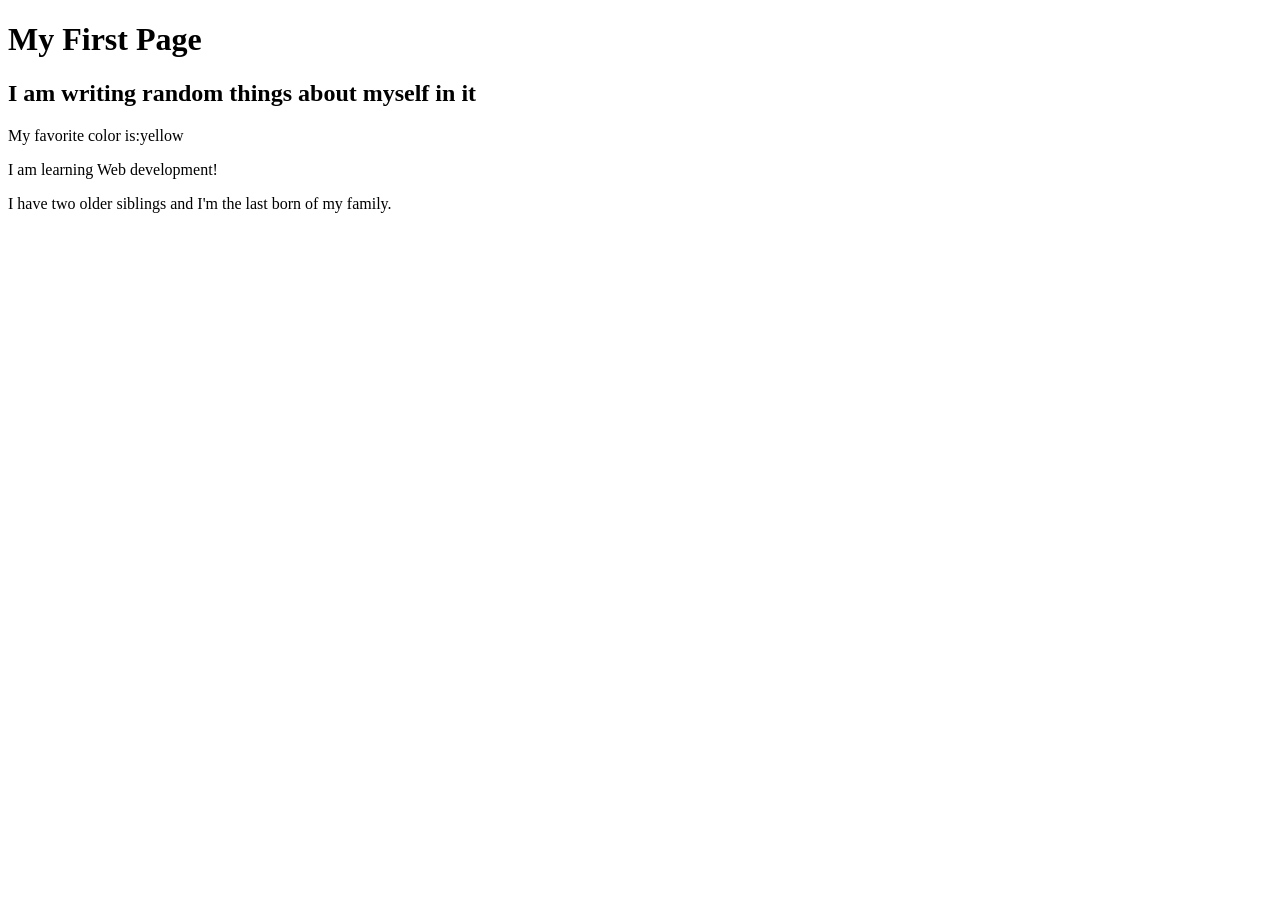
<file: week01/first-page.html>
<!DOCTYPE html>
<html lang="en">

<head>
    <meta charset="UTF-8">
    <meta name="viewport" content="width=device-width, initial-scale=1.0">
    <title>My First Page</title>
</head>

<body>
    <h1>My First Page</h1>
    <h2>I am writing random things about myself in it </h2>
    <p>My favorite color is:yellow </p>
    <p>I am learning Web development! </p>
    <p>I have two older siblings and I'm the last born of my family. </p>
</body>

</html>
</file>
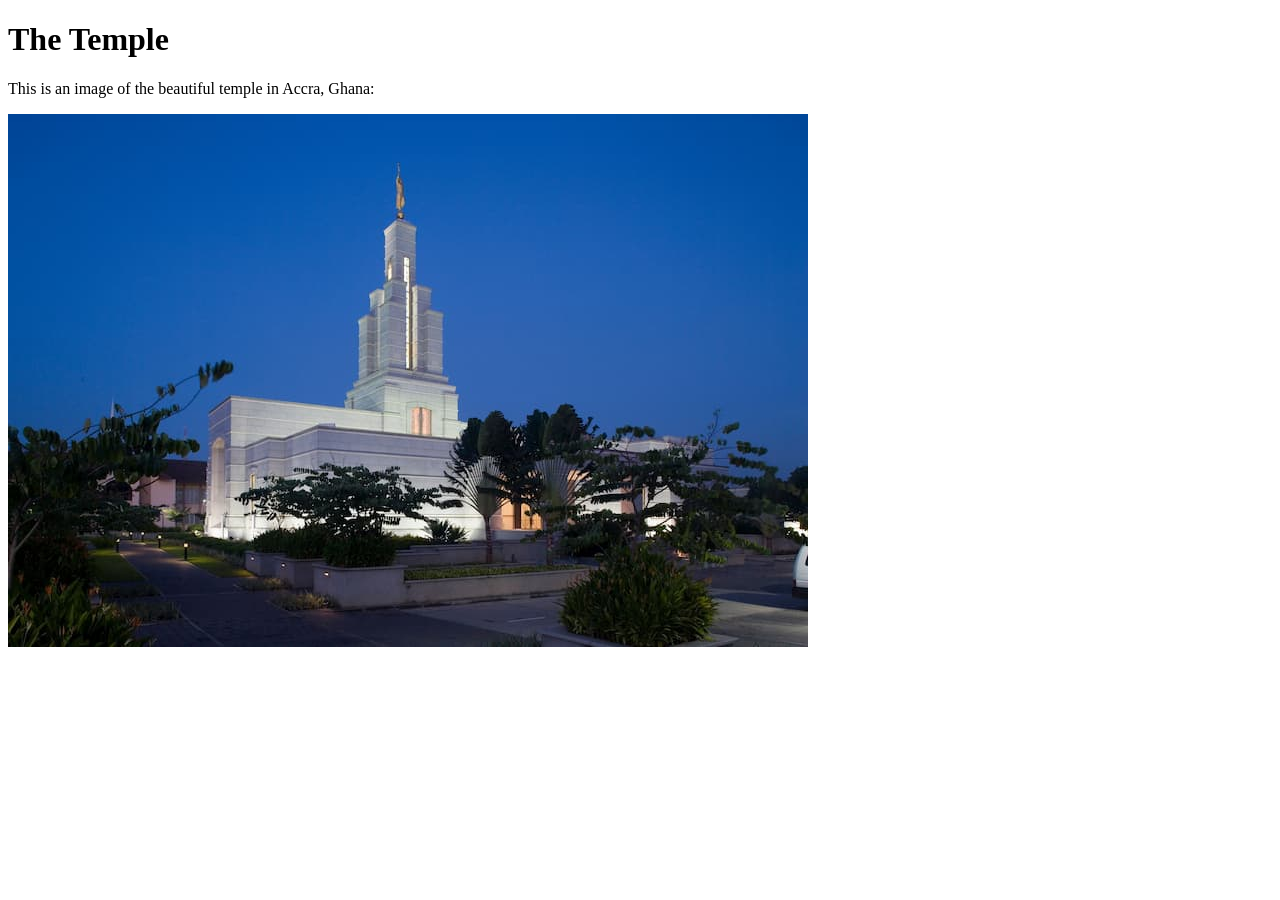
<file: week01/images-solution.html>
<!DOCTYPE html>
<html lang="en">

<head>
    <meta charset="UTF-8">
    <meta name="viewport" content="width=device-width, initial-scale=1.0">
    <title>Temple Image</title>
</head>

<body>
    <h1>The Temple</h1>
    <p>This is an image of the beautiful temple in Accra, Ghana:</p>
    <img src="images/temple-small.jpeg" alt="The Accra Ghana Temple">

</body>

</html>
</file>
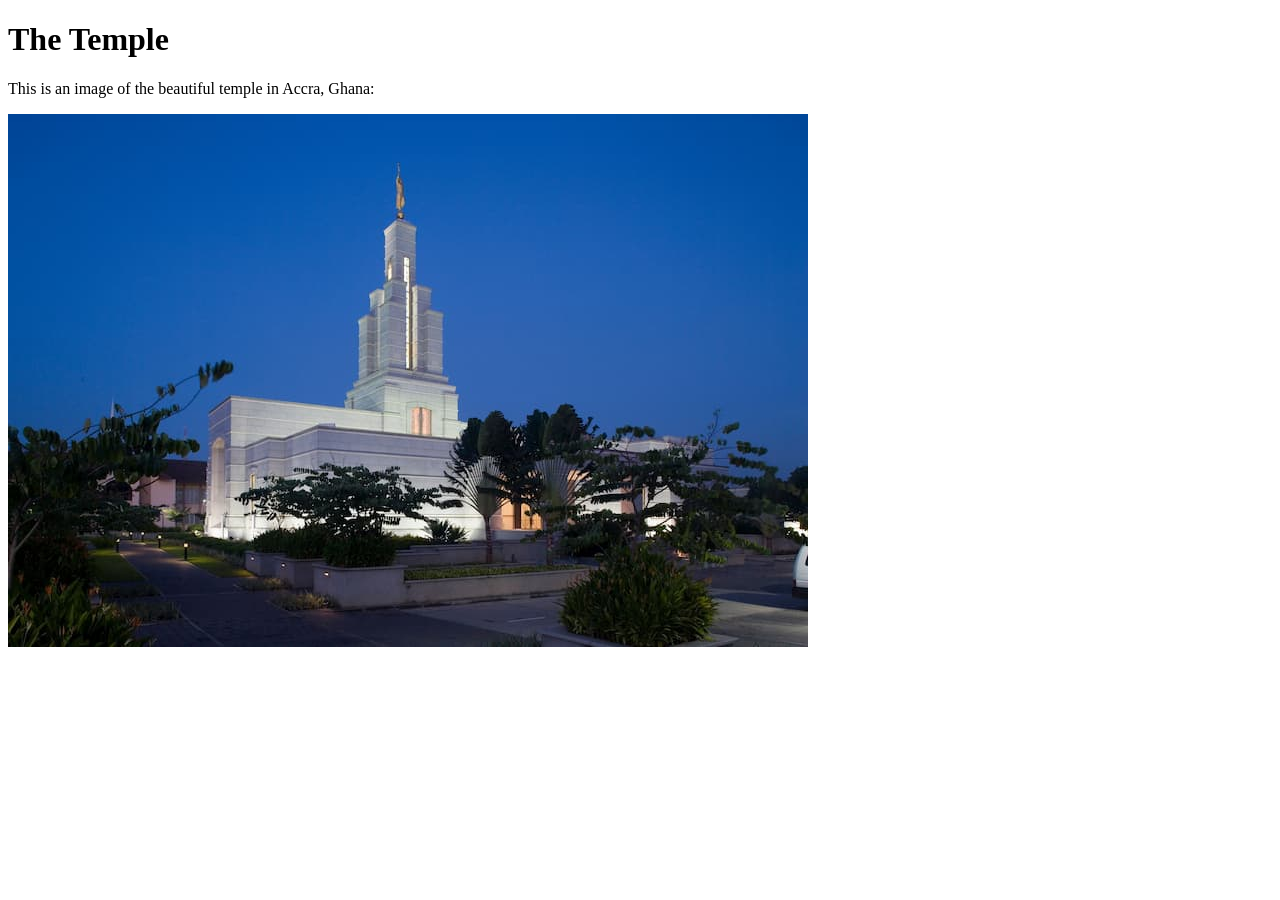
<file: week01/images.html>
<!DOCTYPE html>
<html lang="en">

<head>
    <meta charset="UTF-8">
    <meta name="viewport" content="width=device-width, initial-scale=1.0">
    <title>Temple Image</title>
</head>

<body>
    <h1>The Temple</h1>
    <p>This is an image of the beautiful temple in Accra, Ghana:</p>
    <img src="images/temple-small.jpeg" alt="The Accra Ghana Temple" width="800" height="533">

</body>

</html>
</file>
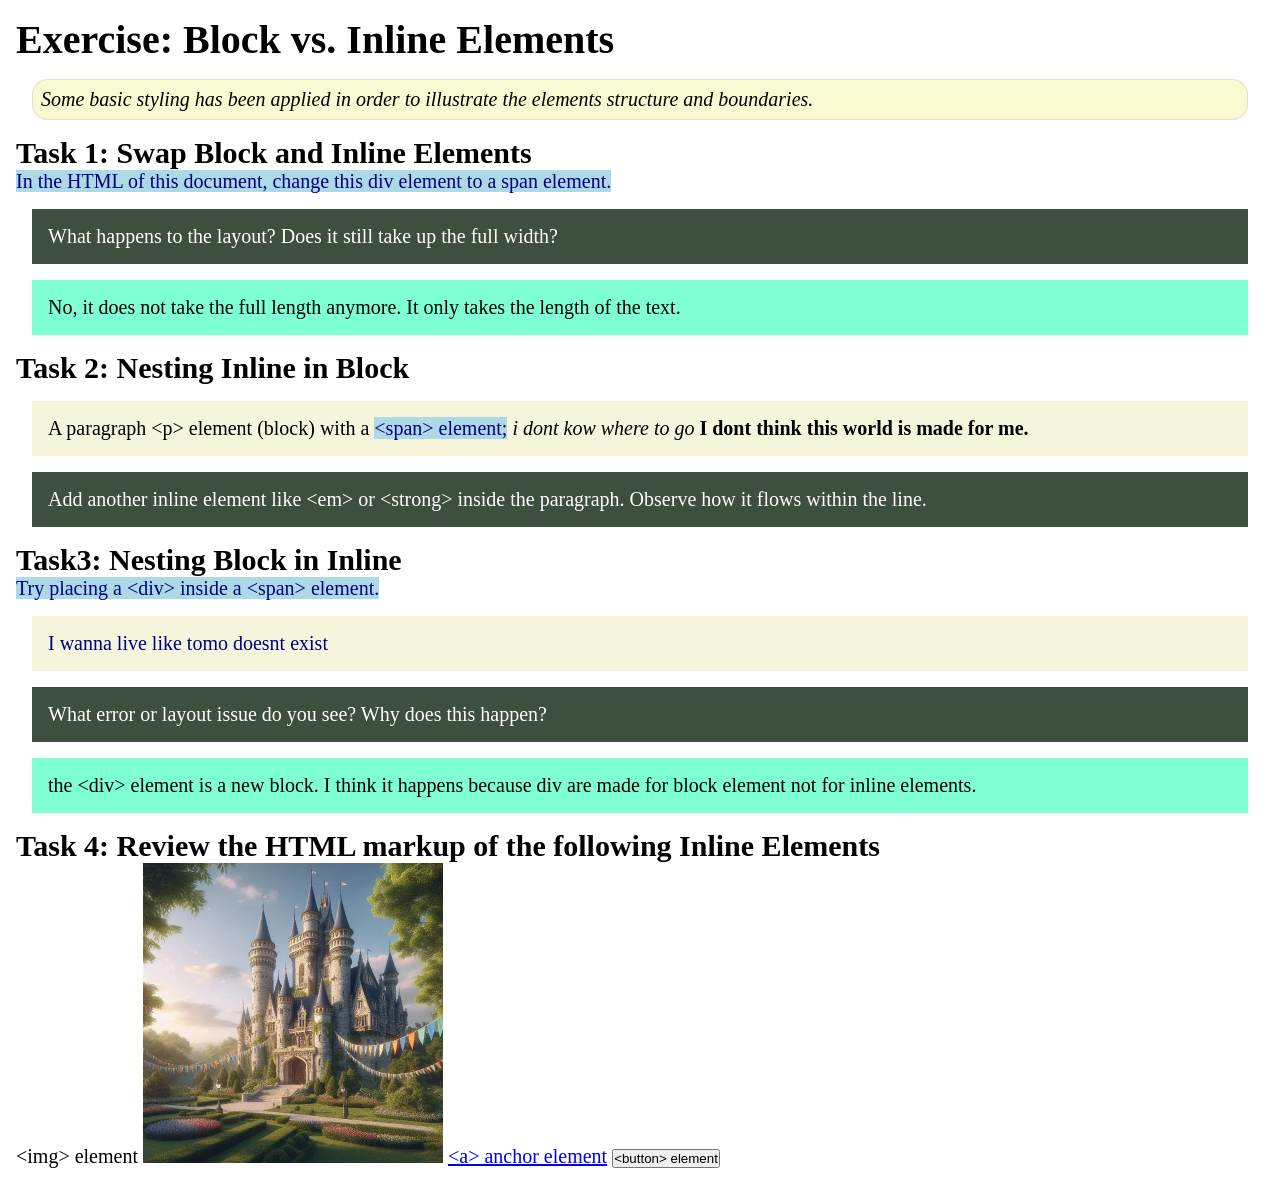
<file: week02/block-vs-inline.html>
<!DOCTYPE html>
<html lang="en">

<head>
    <meta charset="UTF-8">
    <meta name="viewport" content="width=device-width, initial-scale=1.0">
    <title>Exercise: Block vs. Inline Elements</title>
    <link rel="stylesheet" href="styles/block-vs-inline.css">
</head>

<body>
    <main>
        <h1>Exercise: Block vs. Inline Elements</h1>
        <p class="note">Some basic styling has been applied in order to illustrate the elements
            structure and
            boundaries.</p>

        <h2>Task 1: Swap Block and Inline Elements</h2>
        <span>In the HTML of this document, change this div element to a span element.</span>

        <p class="question">What happens to the layout? Does it still take up the full width?</p>
        <p class="answer"> No, it does not take the full length anymore. It only takes the length of
            the text.</p>


        <h2>Task 2: Nesting Inline in Block</h2>
        <p>A paragraph &lt;p&gt; element (block) with a <span>&lt;span&gt; element;</span> <em> i
                dont kow where to go</em> <strong> I dont think this world is made for me.</strong>
        </p>
        <p class="question">Add another inline element like &lt;em&gt; or &lt;strong&gt; inside the
            paragraph. Observe
            how it flows within the line.</p>

        <h2>Task3: Nesting Block in Inline</h2>
        <span>Try placing a &lt;div&gt; inside a &lt;span&gt; element. <div> I wanna live like tomo
                doesnt exist</div></span>
        <p class="question">What error or layout issue do you see? Why does this happen?</p>
        <p class="answer">the &lt;div&gt; element is a new block. I think it happens because div are
            made for block element not for inline elements.</p>

        <h2>Task 4: Review the HTML markup of the following Inline Elements</h2>
        &lt;img&gt; element
        <img src="images/castle.webp" alt="placeholder image (images are inline)" width="300"
          height="300">
        <a href="https://churchofjesuschrist.org">&lt;a&gt; anchor element</a>
        <button type="button">&lt;button&gt; element</button>
    </main>
</body>

</html>
</file>
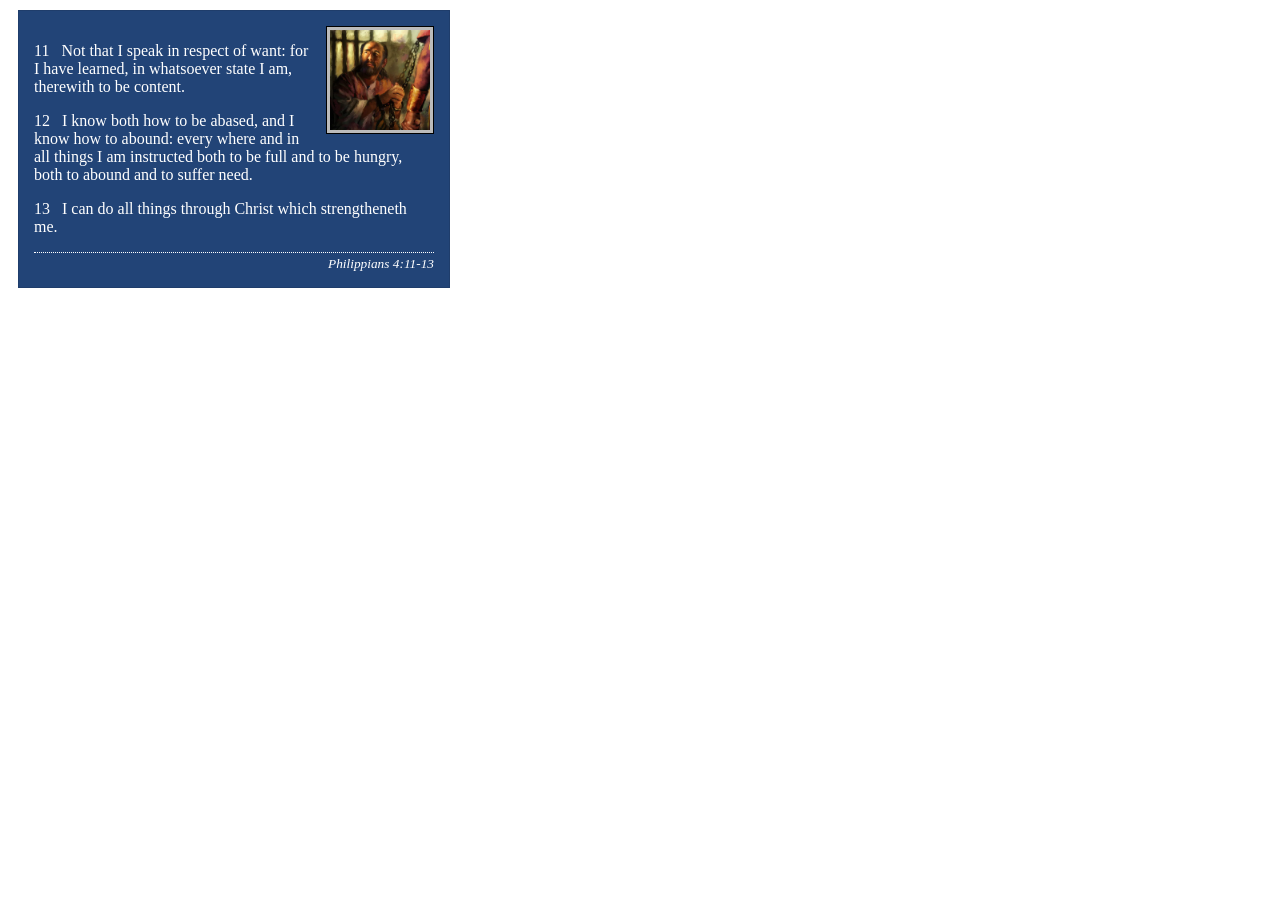
<file: week02/box-model-solution.html>
<!DOCTYPE html>
<html lang="en">
<head>
    <meta charset="UTF-8">
    <meta name="viewport" content="width=device-width, initial-scale=1.0">
    <title>Box Model Activity</title>
    <link rel="stylesheet" href="styles/box-model-solution.css">
</head>
<body>
    <main>
        <div class="callout">
            <img src="images/apostle-paul-imprisoned.webp" alt="Paul the Apostle - Imprisoned in Rome" width="200" height="200">
            <blockquote>
                <p>11 &nbsp; Not that I speak in respect of want: for I have learned, in whatsoever state I am, therewith to be content.</p>
                <p>12 &nbsp; I know both how to be abased, and I know how to abound: every where and in all things I am instructed both to be full and to be hungry, both to abound and to suffer need.</p>
                <p>13 &nbsp; I can do all things through Christ which strengtheneth me.</p>
            </blockquote>
            <cite>Philippians 4:11-13</cite>
        </div>
    </main>
</body>
</html>
</file>
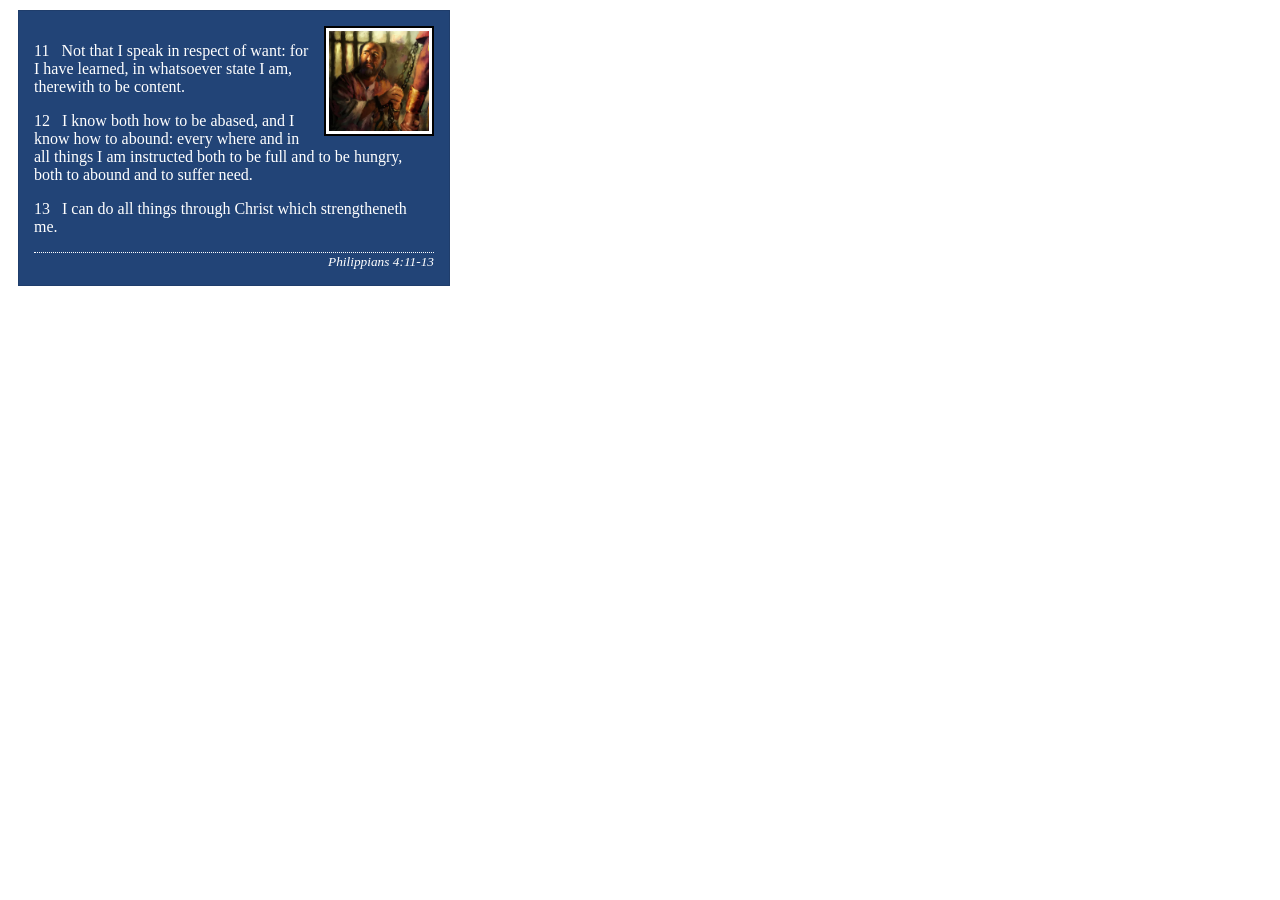
<file: week02/box-model.html>
<!DOCTYPE html>
<html lang="en">

<head>
    <meta charset="UTF-8">
    <meta name="viewport" content="width=device-width, initial-scale=1.0">
    <title>Box Model Activity</title>
    <link rel="stylesheet" href="styles/box-model.css">
</head>

<body>
    <main>
        <div class="callout">
            <img src="images/apostle-paul-imprisoned.webp"
              alt="Paul the Apostle - Imprisoned in Rome" width="200" height="200">
            <blockquote>
                <p>11 &nbsp; Not that I speak in respect of want: for I have learned, in whatsoever
                    state I am, therewith to be content.</p>
                <p>12 &nbsp; I know both how to be abased, and I know how to abound: every where and
                    in all things I am instructed both to be full and to be hungry, both to abound
                    and to suffer need.</p>
                <p>13 &nbsp; I can do all things through Christ which strengtheneth me.</p>
            </blockquote>
            <cite>Philippians 4:11-13</cite>
        </div>
    </main>
</body>

</html>
</file>
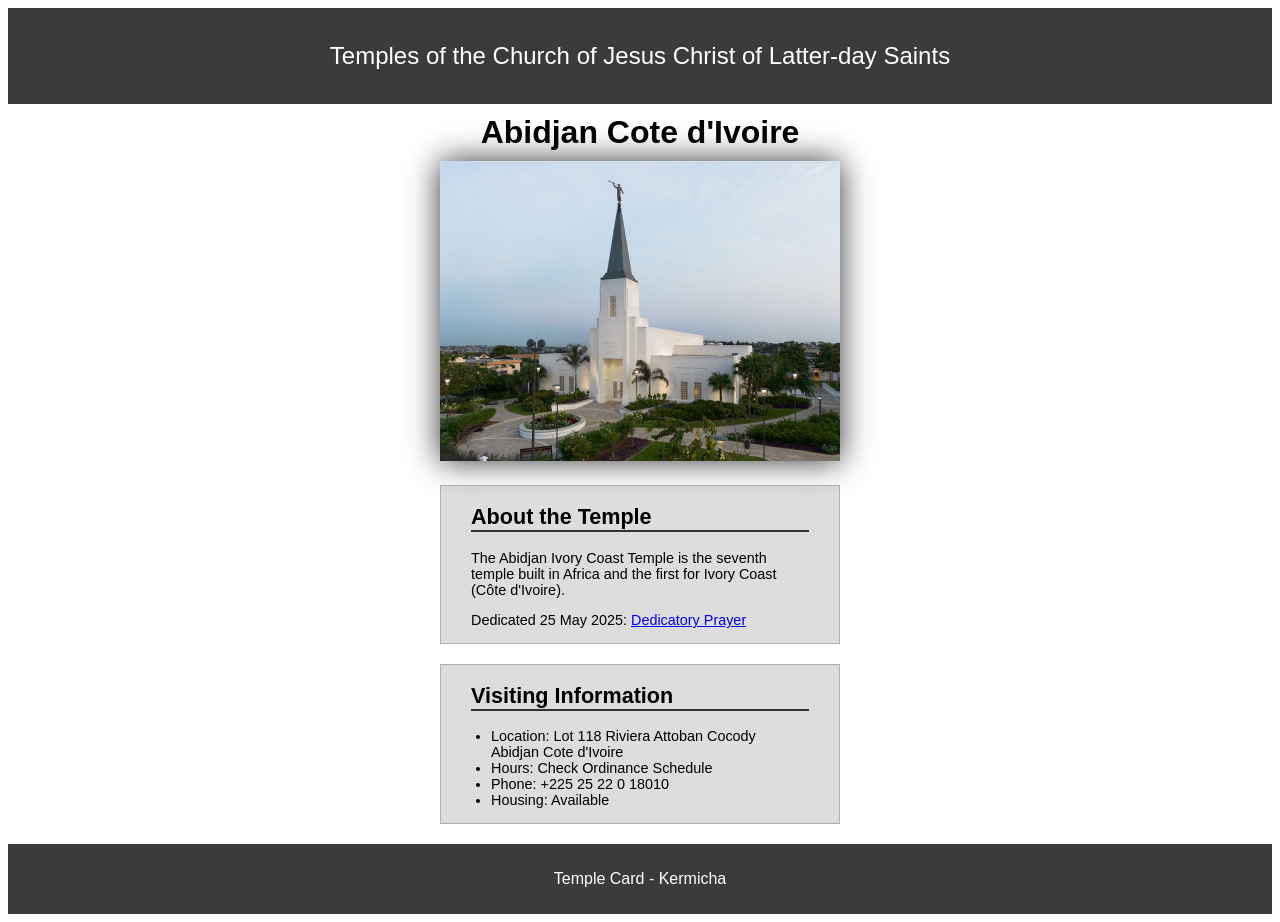
<file: week02/temple.html>
<!DOCTYPE html>
<html lang="en">

<head>
    <meta charset="UTF-8">
    <meta name="viewport" content="width=device-width, initial-scale=1.0">
    <title>Temple Card - Abidjan Cote d'Ivoire</title>
    <link rel="stylesheet" href="styles/temple.css">
</head>

<body>
    <header>
        <p>Temples of the Church of Jesus Christ of Latter-day Saints</p>
    </header>
    <main>
        <h1>Abidjan Cote d'Ivoire</h1>
        <picture>
            <img src="images/abidjan-ivory-coast.jpeg" alt="Abidjan Cote d'Ivoire Temple">
        </picture>
        <section>
            <h2>About the Temple</h2>
            <p>The Abidjan Ivory Coast Temple is the seventh temple built in Africa and the first
                for Ivory Coast (Côte
                d'Ivoire).</p>
            <p>Dedicated 25 May 2025: <a
                  href="https://www.churchofjesuschrist.org/temples/dedicatory-prayer/abidjan-ivory-coast-temple/2025-05-25?lang=eng"
                  target="_blank" rel="noopener noreferrer">Dedicatory Prayer</a></p>
        </section>
        <section>
            <h2>Visiting Information</h2>
            <ul>
                <li>Location: Lot 118 Riviera Attoban Cocody Abidjan Cote d'Ivoire</li>
                <li>Hours: Check Ordinance Schedule</li>
                <li>Phone: +225 25 22 0 18010</li>
                <li>Housing: Available</li>
            </ul>
        </section>
    </main>
    <footer>
        <p>Temple Card - Kermicha</p>
    </footer>
</body>

</html>
</file>
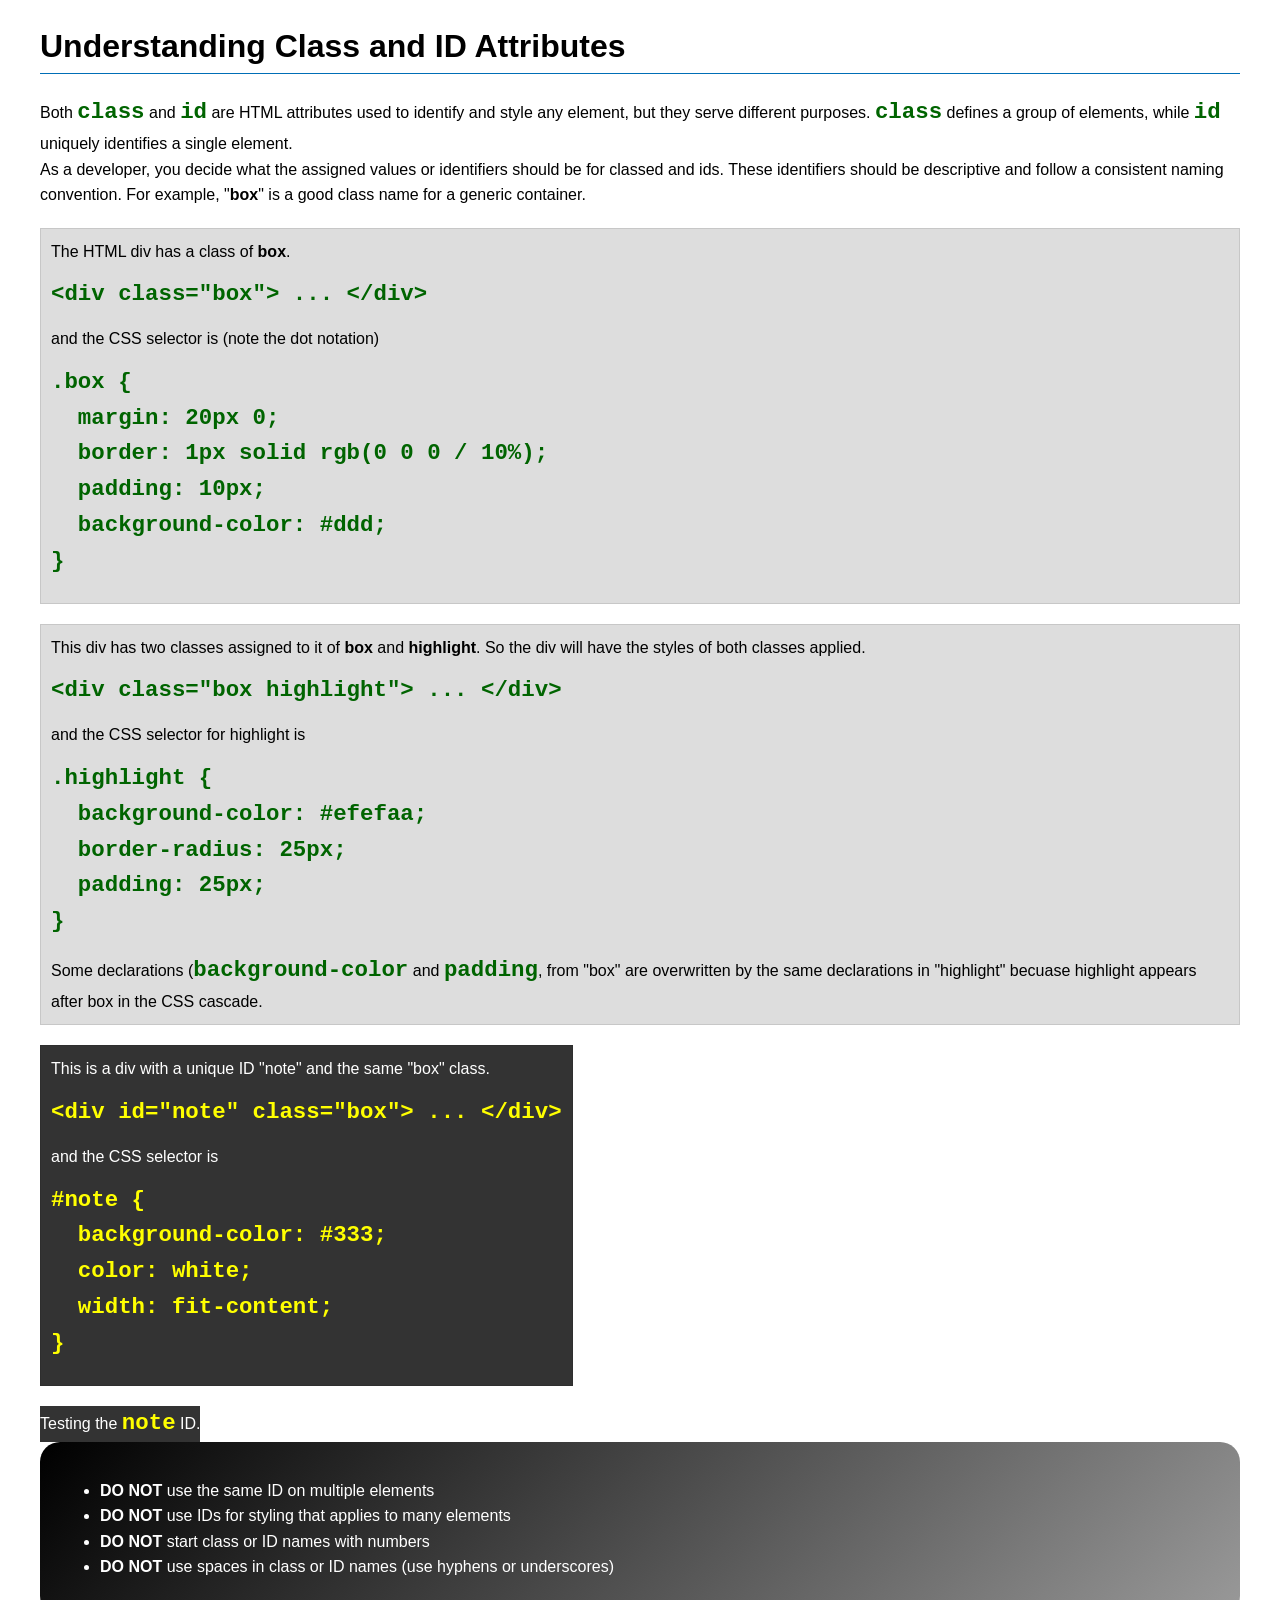
<file: week03/class-and-id.html>
<!DOCTYPE html>
<html lang="en">

<head>
    <meta charset="UTF-8">
    <meta name="viewport" content="width=device-width, initial-scale=1.0">
    <title>Class vs ID Attributes</title>
    <link rel="stylesheet" href="styles/class-and-id.css">
</head>

<body>
    <h1>Understanding Class and ID Attributes</h1>
    <p>Both <code>class</code> and <code>id</code> are HTML attributes used to identify and style
        any element, but they
        serve different purposes. <code>class</code> defines a group of elements, while
        <code>id</code> uniquely
        identifies a single element.
    </p>
    <p>As a developer, you decide what the assigned values or identifiers should be for classed and
        ids. These
        identifiers should be
        descriptive and follow a consistent naming convention. For example, "<strong>box</strong>"
        is a good class name
        for a generic container.</p>
    <div class="box">
        <p>The HTML div has a class of <strong>box</strong>.</p>
        <pre><code class="html">&lt;div class="box"&gt; ... &lt;/div&gt;</code></pre>
        and the CSS selector is (note the dot notation)
        <pre><code class="css">.box {
  margin: 20px 0;
  border: 1px solid rgb(0 0 0 / 10%);
  padding: 10px;
  background-color: #ddd; 
}</code></pre>
    </div>

    <div class="box">
        <p>This div has two classes assigned to it of <strong>box</strong> and
            <strong>highlight</strong>. So the div
            will have the styles of both classes applied.
        </p>
        <pre><code class="html">&lt;div class="box highlight"&gt; ... &lt;/div&gt;</code></pre>
        and the CSS selector for highlight is
        <pre><code class="css">.highlight {
  background-color: #efefaa;
  border-radius: 25px;
  padding: 25px;
}</code></pre>
        <p>Some declarations (<code>background-color</code> and <code>padding</code>, from "box" are
            overwritten by the same declarations in "highlight" becuase highlight appears after box
            in the CSS cascade.</p>
    </div>

    <div id="note" class="box">
        <p>This is a div with a unique ID "note" and the same "box" class.</p>
        <pre><code class="html">&lt;div id="note" class="box"&gt; ... &lt;/div&gt;</code></pre>
        and the CSS selector is
        <pre><code class="css">#note {
  background-color: #333;
  color: white;
  width: fit-content;
}</code></pre>
    </div>

    <div id="note">
        <p>Testing the <code>note</code> ID.</p>
    </div>

    <section id="best-practice">
        <ul>
            <li><strong>DO NOT</strong> use the same ID on multiple elements</li>
            <li><strong>DO NOT</strong> use IDs for styling that applies to many elements</li>
            <li><strong>DO NOT</strong> start class or ID names with numbers</li>
            <li><strong>DO NOT</strong> use spaces in class or ID names (use hyphens or underscores)
            </li>
        </ul>
    </section>


</body>

</html>
</file>
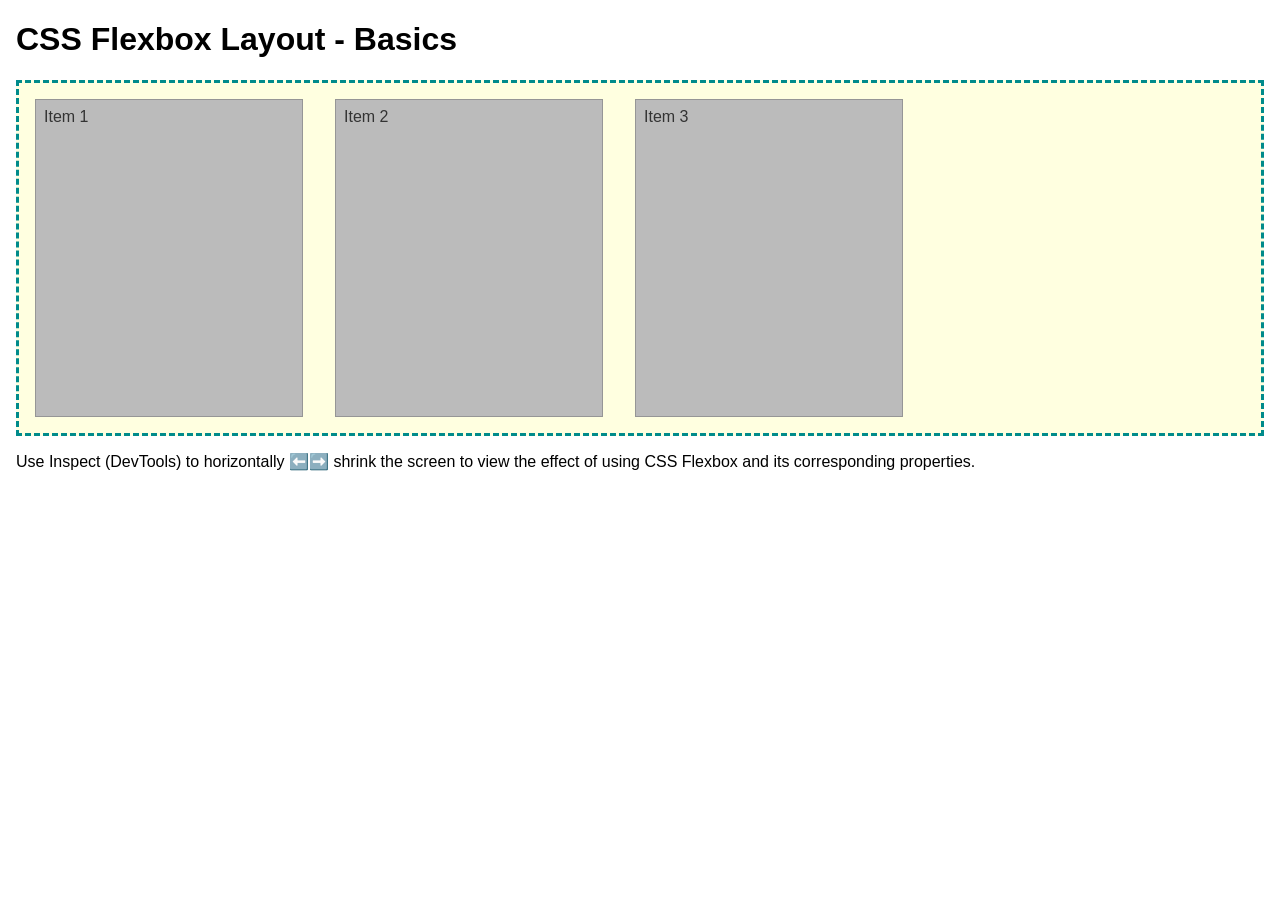
<file: week04/flexbox-layout.html>
<!DOCTYPE html>
<html lang="en">
<head>
    <meta charset="UTF-8">
    <meta name="viewport" content="width=device-width, initial-scale=1.0">
    <title>CSS Flexbox Layout - Basics</title>
    <link rel="stylesheet" href="styles/flexbox.css">
</head>
<body>
    <main>
        <h1>CSS Flexbox Layout - Basics</h1>
        <div class="flex-container">
            <div class="flex-item item1">Item 1</div>
            <div class="flex-item item2">Item 2</div>
            <div class="flex-item item3">Item 3</div>
        </div>
        <p>Use Inspect (DevTools) to horizontally ⬅️➡️ shrink the screen to view the effect of using CSS Flexbox and its corresponding properties.</p>
    </main>
</body>
</html>
</file>
<file: week02/styles/block-vs-inline.css>
* {
    margin: 0;
    padding: 0;
}

body {
    font-size: 20px;
    margin: 1rem;
}

p,
div {
    background-color: beige;
    margin: 1rem;
    padding: 1rem;
}

span {
    color: navy;
    background-color: lightblue;
}

code {
    margin: 0;
    padding: 0;
    color: green;
    font-size: 1.2rem;
}

.note {
    font-style: italic;
    background-color: lightgoldenrodyellow;
    border-radius: 1rem;
    border: 1px solid rgb(0 0 0 / 10%);
    margin: 1rem;
    padding: .5rem;
}

.question {
    background-color: #3d503d;
    color: #fff;
}

.answer {
    background-color: aquamarine;
    color: black;
}
</file>
<file: week02/styles/box-model-solution.css>
.callout {
    max-width: 400px;
    margin: 10px;
    border: 1px solid rgba(0, 0, 0, .1);
    padding: 15px;
    background-color: #247;
    color: #fff;
}

.callout img {
    float: right;
    margin: 0 0 10px 15px;
    border: 1px solid #000;
    padding: 3px;
    background-color: #bbb;
    width: 100px;
    height: auto;

}

blockquote {
    margin: 0;
}

cite {
    display: block;
    border-top: 1px dotted #fff;
    padding-top: 3px;
    text-align: right;
    font-size: smaller;
}
</file>
<file: week02/styles/box-model.css>
.callout {
    max-width: 400px;
    margin: 10px;
    border: 1px solid rgb(0 0 0 / 0.1);
    padding: 15px;
    background-color: #247;
    color: #fff;
}

.callout img {
    float: right;
    margin: 0 0 10px 15px;
    border: 2px solid #000;
    padding: 3px;
    background-color: #fff;
    width: 100px;
    height: auto;
}

blockquote {
    margin: 0;
}

cite {
    display: block;
    border-top: 1px dotted #fff;
    padding-top: 1px;
    text-align: right;
    font-size: smaller;
}
</file>
<file: week02/styles/temple.css>
* {
    border: 0;
    padding: 0;
}

body {
    font-family: Arial, Helvetica, sans-serif;
}

header {
    background-color: #3c3b3b;
    color: #fff;
    padding: 10px;
    font-size: 1.5rem;
    text-align: center;
}

main {
    width: 400px;
    margin: 0 auto;
}

h1 {
    margin: 10px;
    text-align: center;
}

h2 {
    border-bottom: 2px solid #333;
}

img {
    width: 100%;
    height: auto;
    box-shadow: 0 0 30px #333;
}

section {
    padding: 0 30px;
    background-color: #ddd;
    border: 1px solid rgb(0 0 0 / 20%);
    margin: 20px 0;
    font-size: .9rem;
}

ul {
    padding: 0 20px;
}

footer {
    background-color: #3c3b3b;
    color: #fff;
    padding: 10px;
    text-align: center;
}
</file>
<file: week03/styles/class-and-id.css>
body {
    font-family: Arial, sans-serif;
    line-height: 1.6;
    margin: 0;
    padding: 0 40px;
}

h1 {
    border-bottom: 1px solid rgb(0 110 182);
    padding-bottom: 0;
}



p {
    margin: 0;
}

code {
    color: darkgreen;
    font-weight: 700;
    font-size: 1.4rem;
}

/* Class examples - can be reused */

.box {
    margin: 20px 0;
    border: 1px solid rgb(0 0 0 / 10%);
    padding: 10px;
    background-color: #ddd; /* this is shorthand for #dddddd */
}

.highlight {
    background-color: #efefaa;
    border-radius: 25px;
    padding: 25px;
}

/* ID examples - should be unique */

#note {
    background-color: #333;
    color: white;
    width: fit-content;
}

#note code {
    color: yellow;
}

#best-practice {
    background: linear-gradient(135deg, #000 0%, #999 100%);
    color: white;
    border-radius: 20px;
    padding: 20px
}
</file>
<file: week04/styles/flexbox.css>
body {
    font-family: Helvetica, Arial, sans-serif;
    margin: 1rem;
}

.flex-container {
    border: 3px dashed darkcyan;
    background-color: lightyellow;
    display: flex;
    flex-wrap: wrap;
}

.flex-item {
    width: 250px;
    margin: 1rem;
    border: 1px solid rgb(0 0 0 / 20%);
    padding: 0.5rem;
    background-color: #bbb;
    color: #333;
}

.item1 {
    min-height: 100px;
}

.item2 {
    min-height: 200px;
}

.item3 {
    min-height: 300px;
}
</file>
